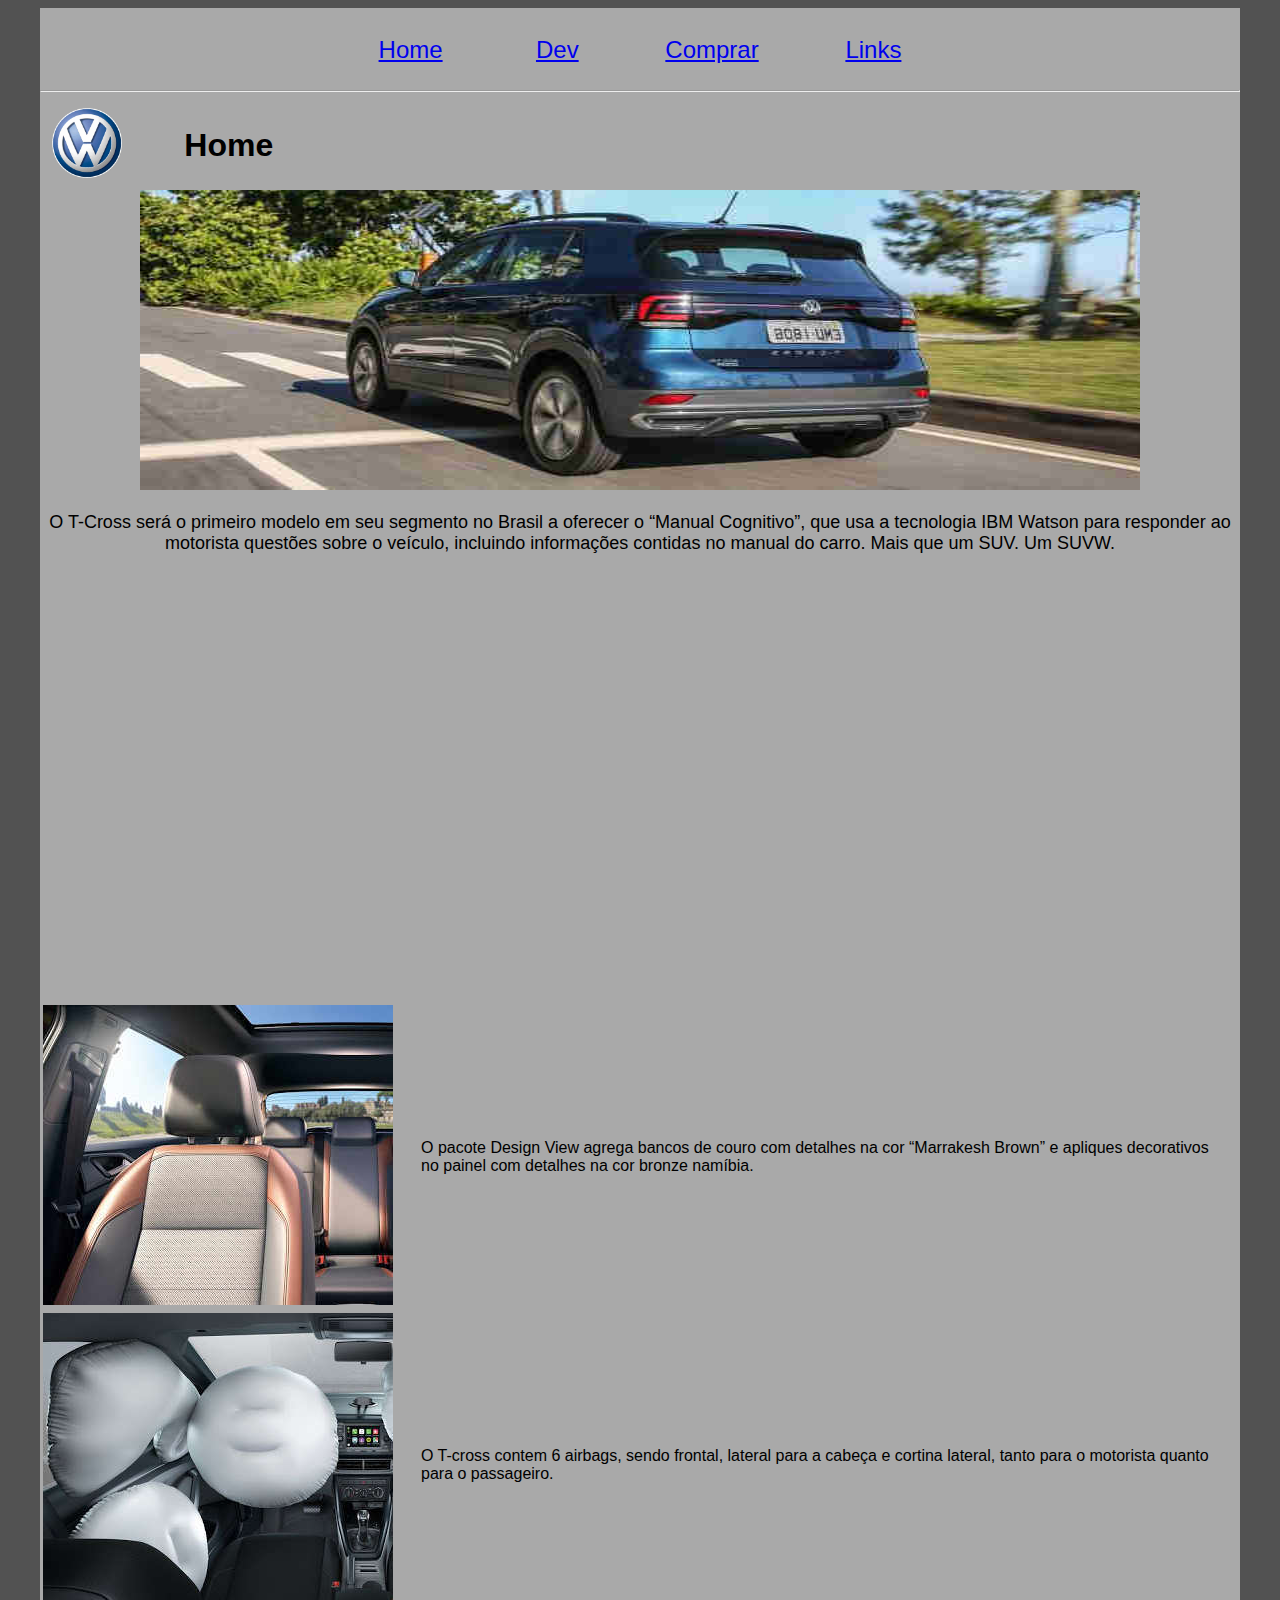
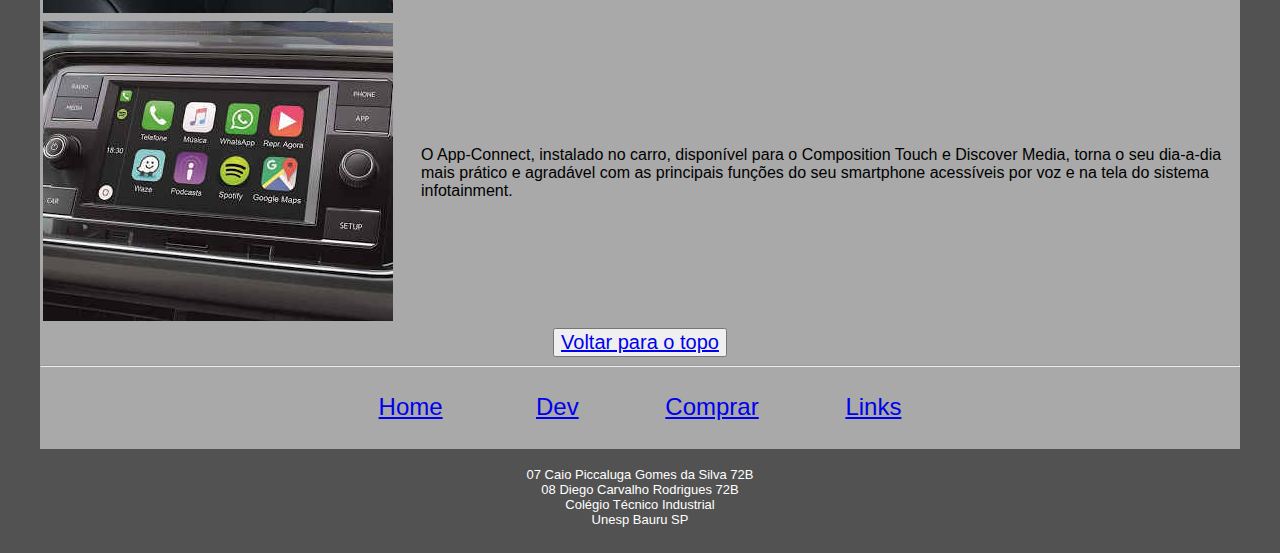
<file: index.html>
<!DOCTYPE html>
<html lang=pt-br>

    <head>
        <meta http-equiv="Content-Type" content="text/html; charset=UTF-8">
        
        <link rel= "stylesheet" type= "text/css" href= "estilo.css" />
        
        <title>Trabalho Final</title>
    </head>
    <body bgcolor="#525252">
              
        <center>

        <div id="mae">
            <font size="5" face="arial">
            
            <br>
            <a name="topo">         
            <a href="index.html">Home</a>&nbsp;&nbsp;&nbsp;&nbsp;&nbsp;&nbsp;  &nbsp;&nbsp;&nbsp;&nbsp;&nbsp;&nbsp;
            
            <a href="dev.html">Dev</a>&nbsp;&nbsp;&nbsp;&nbsp;&nbsp;&nbsp;&nbsp;&nbsp;&nbsp;&nbsp;&nbsp;&nbsp;
            
            <a href="comprar.html">Comprar</a>&nbsp;&nbsp;&nbsp;&nbsp;&nbsp;&nbsp;&nbsp;&nbsp;&nbsp;&nbsp;&nbsp;&nbsp;
            
            <a href="links.html">Links</a>
           
            </font>
            
            <br><br><hr>

            <table align="left">
                <tr>
                    <td align="left"><td><a href="https://www.vw.com.br" target="_blank"><img src="imagens/logo.jpg" height="80" width="80"></a></td>
                    <td align="left"><h1><font face="arial">&nbsp;&nbsp;&nbsp;&nbsp;&nbsp;&nbsp;Home</font></h1></td>
                </tr>
            </table>

            <img src="imagens/tcross_04.jpg" height="300" width="1000">
            
            <br><br>

            <font face="arial" size="4">
            <p>O T-Cross será o primeiro modelo em seu segmento no Brasil a oferecer o “Manual Cognitivo”, 
                que usa a tecnologia IBM Watson para responder ao motorista questões sobre o veículo, 
                incluindo informações contidas no manual do carro. Mais que um SUV. Um SUVW.</p>
            </font>

            <br><br><br><br>
            
            <iframe width="560" height="315" src="https://www.youtube.com/embed/wavFUTp9dU0" frameborder="0" allow="accelerometer; autoplay; encrypted-media; gyroscope; picture-in-picture" allowfullscreen></iframe>

            <br><br><br><br>

           <table align="left">
                <tr>
                    
                    <td onclick="mostra_foto(1)"><img id="myImg" src="imagens/banco.jpg" alt="O pacote Design View agrega bancos de couro com detalhes na cor “Marrakesh Brown” e apliques decorativos no painel com detalhes na cor bronze namíbia." height="300" width="350"></td>
                    <td width="20">
                        
                    </td>
                    <td>
                        <font>
                            <p>O pacote Design View agrega bancos de couro com detalhes na cor “Marrakesh Brown” e apliques decorativos</p>
                            <p>no painel com detalhes na cor bronze namíbia.</p>
                        </font>
                    </td>
                </tr>
                
                <tr>
                    <td onclick="mostra_foto(2)"><img id="myImg" src="imagens/airbag.jpg" alt="O T-cross contem 6 airbags, sendo frontal, lateral para a cabeça e cortina lateral, tanto para o motorista quanto para o passageiro." height="300" width="350"></td>
                    <td width="20">
                        
                    </td>
                    <td>
                        <font>
                            <p>O T-cross contem 6 airbags, sendo frontal, lateral para a cabeça e cortina lateral, tanto para o motorista quanto para o passageiro.</p>
                        </font>
                    </td>
                </tr>

                <tr>
                    <td onclick="mostra_foto(3)"><img id="myImg" src="imagens/gps.jpg" alt="O App-Connect, instalado no carro, disponível para o Composition Touch e Discover Media, torna o seu dia-a-dia mais prático e agradável com as principais funções do seu smartphone acessíveis por voz e na tela do sistema infotainment." height="300" width="350"></td>
                    <td width="20">
                        
                    </td>
                    <td>
                        <font>
                            <p>O App-Connect, instalado no carro, disponível para o Composition Touch e Discover Media, torna o seu dia-a-dia mais prático e agradável com as principais funções do seu smartphone acessíveis por voz e na tela do sistema infotainment.</p>
                        </font>
                    </td>
                </tr>
            </table>

            <!-- The Modal -->
            <div id="myModal1" class="modal">
              <span class="close">&times;</span>
              <img class="modal-content" id="img01">
              <div id="caption"></div>
            </div>
            <script>
            // Get the modal
            var modal = document.getElementById("myModal1");

            // Get the image and insert it inside the modal - use its "alt" text as a caption
            var img = document.getElementById("myImg");
            var modalImg = document.getElementById("img01");
            var captionText = document.getElementById("caption");

            function mostra_foto(num){
                modal.style.display = "block";
                if(num == 1){
                    modalImg.src = "./imagens/banco.jpg";
                    captionText.innerHTML = "O pacote Design View agrega bancos de couro com detalhes na cor “Marrakesh Brown” e apliques decorativos no painel com detalhes na cor bronze namíbia.";
                }
                else if (num == 2){
                    modalImg.src = "./imagens/airbag.jpg";
                    captionText.innerHTML = "O T-cross contem 6 airbags, sendo frontal, lateral para a cabeça e cortina lateral, tanto para o motorista quanto para o passageiro.";
                } else if (num == 3){
                    modalImg.src = "./imagens/gps.jpg";
                    captionText.innerHTML = "O App-Connect, instalado no carro, disponível para o Composition Touch e Discover Media, torna o seu dia-a-dia mais prático e agradável com as principais funções do seu smartphone acessíveis por voz e na tela do sistema infotainment.";
                }
            }
            /*img.onclick = function(){
              modal.style.display = "block";
              modalImg.src = this.src;
              captionText.innerHTML = this.alt;
            }*/

            // Get the <span> element that closes the modal
            var span = document.getElementsByClassName("close")[0];

            // When the user clicks on <span> (x), close the modal
            span.onclick = function() { 
              modal.style.display = "none";
            }
            //-----------------------------------------------------------------------------------

            </script>
            
            <button style="font-size: 20px;"><a href="#topo">Voltar para o topo</a></button>

            <br><hr><br>

            <font size="5" face="arial">
            <a href="index.html">Home</a>&nbsp;&nbsp;&nbsp;&nbsp;&nbsp;&nbsp;  &nbsp;&nbsp;&nbsp;&nbsp;&nbsp;&nbsp;
            
            <a href="dev.html">Dev</a>&nbsp;&nbsp;&nbsp;&nbsp;&nbsp;&nbsp;&nbsp;&nbsp;&nbsp;&nbsp;&nbsp;&nbsp;
            
            <a href="comprar.html">Comprar</a>&nbsp;&nbsp;&nbsp;&nbsp;&nbsp;&nbsp;&nbsp;&nbsp;&nbsp;&nbsp;&nbsp;&nbsp;
            
            <a href="links.html">Links</a>

            <br><br>
            </font>
        </div>    

        </center>

        <center>
            <br>
            <font size="2" style="color: white;">
            <p>07 Caio Piccaluga Gomes da Silva 72B</p>
            <p>08 Diego Carvalho Rodrigues 72B</p>
            <p>Colégio Técnico Industrial</p>
            <p>Unesp Bauru SP</p>
            </font><br>
        </center>

    </body>
</html>
</file>
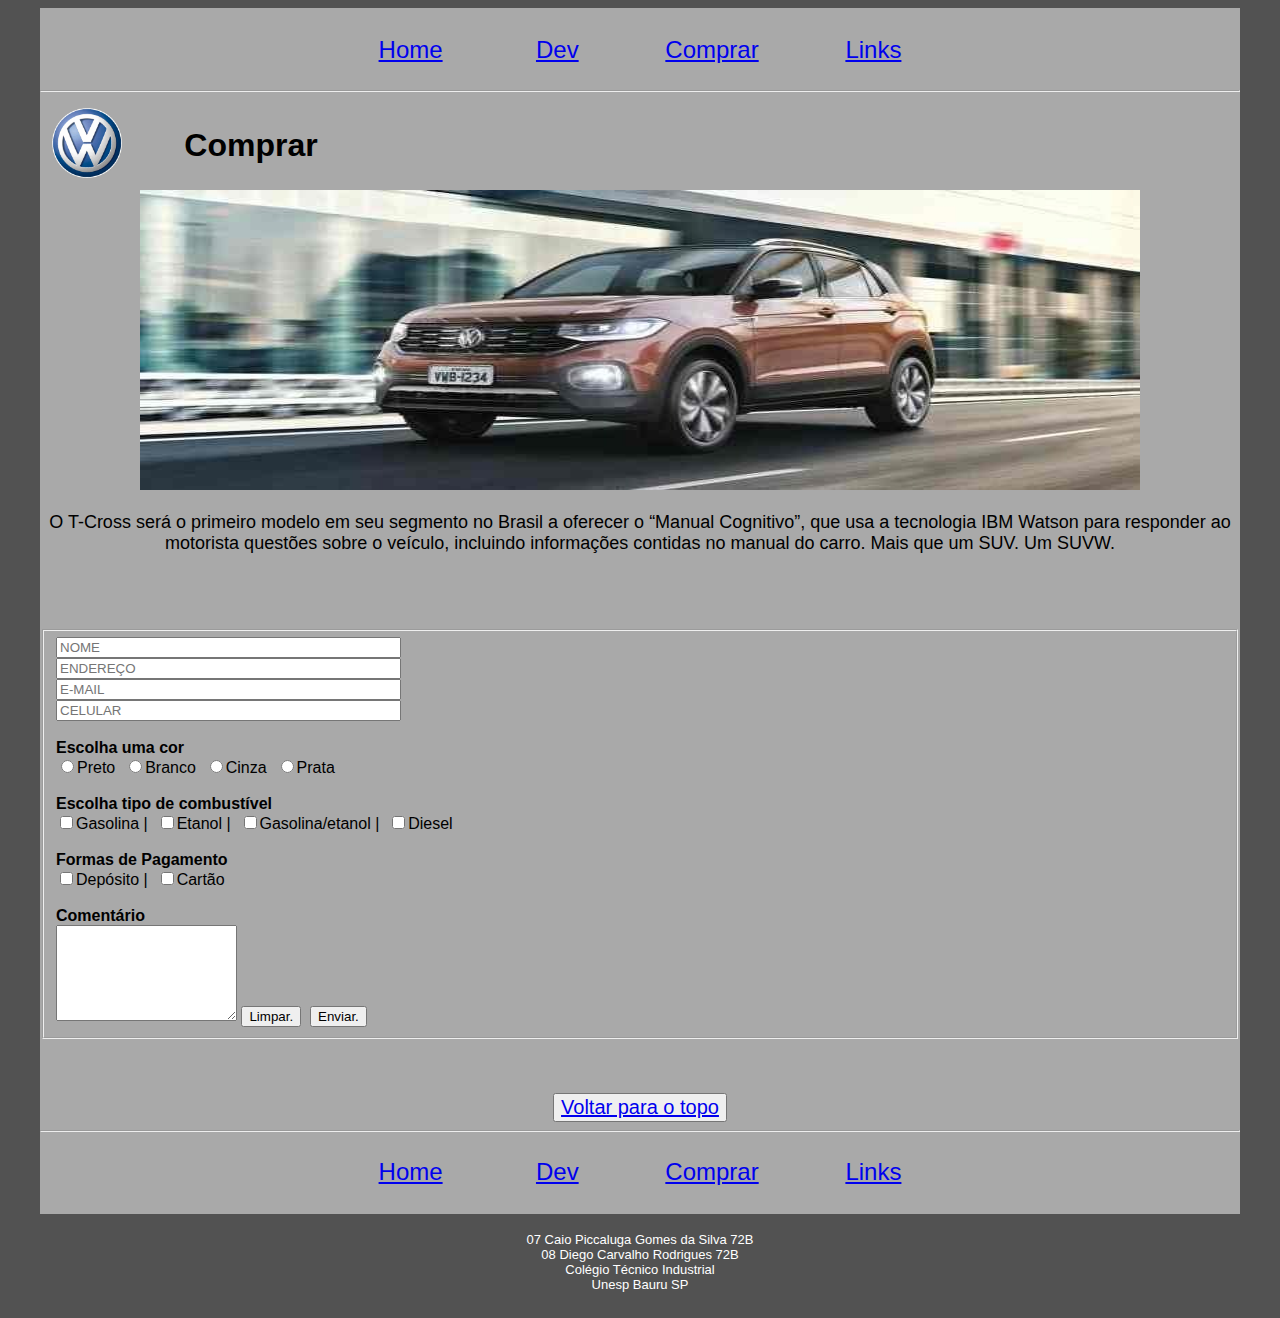
<file: comprar.html>
<!DOCTYPE html>
<html lang=pt-br>

    <head>
        <meta http-equiv="Content-Type" content="text/html; charset=UTF-8">
        
        <link rel= "stylesheet" type= "text/css" href= "estilo.css" />

        
        <title>Trabalho Final</title>
    </head>
    
    <body bgcolor="#525252">
              
        <a name="topo"></a>
        <center>
        <div id="mae">
            <font size="5" face="arial">
               
            <br>
            <a href="index.html">Home</a>&nbsp;&nbsp;&nbsp;&nbsp;&nbsp;&nbsp;  &nbsp;&nbsp;&nbsp;&nbsp;&nbsp;&nbsp;
            
            <a href="dev.html">Dev</a>&nbsp;&nbsp;&nbsp;&nbsp;&nbsp;&nbsp;&nbsp;&nbsp;&nbsp;&nbsp;&nbsp;&nbsp;
            
            <a href="comprar.html">Comprar</a>&nbsp;&nbsp;&nbsp;&nbsp;&nbsp;&nbsp;&nbsp;&nbsp;&nbsp;&nbsp;&nbsp;&nbsp;
            
            <a href="links.html">Links</a>
           
            </font>

            <br><br><hr>

            <table align="left">
                <tr>
                    <td align="left"><td><a href="index.html"><img src="imagens/logo.jpg" height="80" width="80"></a></td>
                    <td align="left"><h1><font face="arial">&nbsp;&nbsp;&nbsp;&nbsp;&nbsp;&nbsp;Comprar</font></h1></td>
                </tr>
            </table>
            <br><br><br><br>
            <img src="imagens/tcross_01.jpg" height="300" width="1000">
            <br><br>

            <font face="arial" size="4">
            <p>O T-Cross será o primeiro modelo em seu segmento no Brasil a oferecer o “Manual Cognitivo”, 
                que usa a tecnologia IBM Watson para responder ao motorista questões sobre o veículo, 
                incluindo informações contidas no manual do carro. Mais que um SUV. Um SUVW.</p>
            </font>

            <br><br><br><br>
            <fieldset align="left">
                <form action="" method="post">               
                    <input type="text" name="nome_c" placeholder="NOME" size="40" maxlength="50" required>
                    <br>
                    <input type="text" name="endereco_c" placeholder="ENDEREÇO" size="40" maxlength="50" required>
                    <br>
                    <input type="email" name="email_c" placeholder="E-MAIL" size="40" maxlength="50" required>
                    <br>
                    <input type="text" name="celular_c" placeholder="CELULAR" size="40" maxlength="50" >
                    <br>
                    <br>
                    <b><label>Escolha uma cor</label><br></b>
                    <input type="radio" name="cor_c" value="preto">Preto&nbsp;
                    <input type="radio" name="cor_c" value="branco">Branco&nbsp;
                    <input type="radio" name="cor_c" value="cinza">Cinza&nbsp;
                    <input type="radio" name="cor_c" value="prata">Prata&nbsp;<br><br>
                    <b><label>Escolha tipo de combustível</label><br></b>
                    <input type="checkbox" name="cheque_c1" value="gasolina">Gasolina&nbsp;|&nbsp;
                    <input type="checkbox" name="cheque_c2" value="etanol">Etanol&nbsp;|&nbsp;
                    <input type="checkbox" name="cheque_c3" value="gasolinaetanol">Gasolina/etanol&nbsp;|&nbsp;
                    <input type="checkbox" name="cheque_c4" value="diesel">Diesel<br><br>
                    <b><label>Formas de Pagamento</label><br></b>
                    <input type="checkbox" name="cheque_c5" value="deposito">Depósito&nbsp;|&nbsp;
                    <input type="checkbox" name="cheque_c6" value="cartao">Cartão<br><br>
                    <b><label>Comentário</label><br></b>
                    <textarea name="comment" rows="6" maxlength="60"></textarea>
                    <input type="reset" value="Limpar.">&nbsp;
                    <input type="submit" value="Enviar.">
                </form>
            </fieldset>

            <br><br><br>
            <button style="font-size: 20px;"><a href="#topo">Voltar para o topo</a></button>

            <br><hr><br>

            <font size="5" face="arial">
            <a href="index.html">Home</a>&nbsp;&nbsp;&nbsp;&nbsp;&nbsp;&nbsp;  &nbsp;&nbsp;&nbsp;&nbsp;&nbsp;&nbsp;
            
            <a href="dev.html">Dev</a>&nbsp;&nbsp;&nbsp;&nbsp;&nbsp;&nbsp;&nbsp;&nbsp;&nbsp;&nbsp;&nbsp;&nbsp;
            
            <a href="comprar.html">Comprar</a>&nbsp;&nbsp;&nbsp;&nbsp;&nbsp;&nbsp;&nbsp;&nbsp;&nbsp;&nbsp;&nbsp;&nbsp;
            
            <a href="links.html">Links</a>

            <br><br>
            </font>
        </div>    
        </center>
        <center>
            <br>
            <font size="2" style="color: white;">
            <p>07 Caio Piccaluga Gomes da Silva 72B</p>
            <p>08 Diego Carvalho Rodrigues 72B</p>
            <p>Colégio Técnico Industrial</p>
            <p>Unesp Bauru SP</p>
            </font><br>
        </center>
    </body>
</html>
</file>
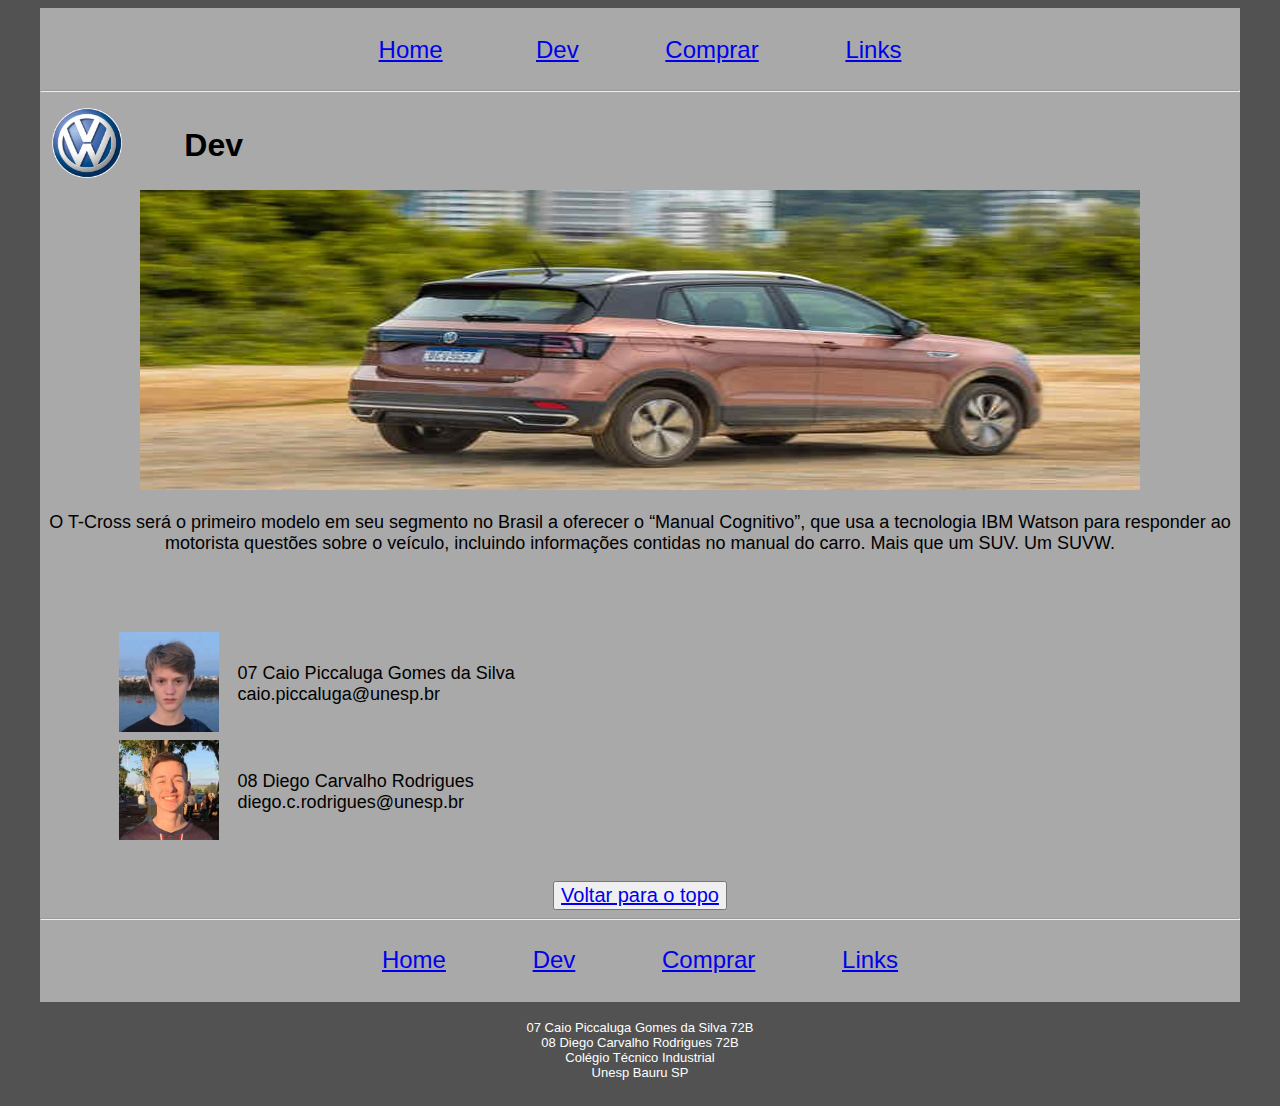
<file: dev.html>
<!DOCTYPE html>
<html lang=pt-br>

    <head>
        <meta http-equiv="Content-Type" content="text/html; charset=UTF-8">
        
        <link rel= "stylesheet" type= "text/css" href= "estilo.css" />

        
        <title>Trabalho Final</title>
    </head>
    
    <body bgcolor="#525252">
              
        <a name="topo"></a>
        <center>
        <div id="mae">
            <font size="5" face="arial">

            <br>

            <a href="index.html">Home</a>&nbsp;&nbsp;&nbsp;&nbsp;&nbsp;&nbsp;  &nbsp;&nbsp;&nbsp;&nbsp;&nbsp;&nbsp;
            
            <a href="dev.html">Dev</a>&nbsp;&nbsp;&nbsp;&nbsp;&nbsp;&nbsp;&nbsp;&nbsp;&nbsp;&nbsp;&nbsp;&nbsp;
            
            <a href="comprar.html">Comprar</a>&nbsp;&nbsp;&nbsp;&nbsp;&nbsp;&nbsp;&nbsp;&nbsp;&nbsp;&nbsp;&nbsp;&nbsp;
            
            <a href="links.html">Links</a>
           
            </font>

            <br><br><hr>

            <table align="left">
                <tr>
                    <td align="left"><td><a href="index.html"><img src="imagens/logo.jpg" height="80" width="80"></a></td>
                    <td align="left"><h1><font face="arial">&nbsp;&nbsp;&nbsp;&nbsp;&nbsp;&nbsp;Dev</font></h1></td>
                </tr>
            </table>

            <br><br><br><br>
            <img src="imagens/tcross_02.jpg" height="300" width="1000">

            <br><br>

            <font face="arial" size="4">
            <p>O T-Cross será o primeiro modelo em seu segmento no Brasil a oferecer o “Manual Cognitivo”, 
                que usa a tecnologia IBM Watson para responder ao motorista questões sobre o veículo, 
                incluindo informações contidas no manual do carro. Mais que um SUV. Um SUVW.</p>
            </font>

            <br><br><br><br>
            
            <table align="left">
                <tr>
                    <td>&nbsp;&nbsp;&nbsp;&nbsp;&nbsp;&nbsp;&nbsp;&nbsp;&nbsp;&nbsp;&nbsp;&nbsp;&nbsp;&nbsp;&nbsp;&nbsp;&nbsp;<img src="imagens/caio.jpg" height="100" width="100"></td>
                    <td>
                        <font size="4" face="arial">
                            <p>&nbsp;&nbsp;&nbsp;07 Caio Piccaluga Gomes da Silva</p>
                            <p>&nbsp;&nbsp;&nbsp;caio.piccaluga@unesp.br</p>
                        </font>
                    </td>
                </tr>
                <tr>
                    <td>&nbsp;&nbsp;&nbsp;&nbsp;&nbsp;&nbsp;&nbsp;&nbsp;&nbsp;&nbsp;&nbsp;&nbsp;&nbsp;&nbsp;&nbsp;&nbsp;&nbsp;<img src="imagens/diego.jpg" height="100" width="100"></td>
                    <td>
                        <font size="4" face="arial">
                            <p>&nbsp;&nbsp;&nbsp;08 Diego Carvalho Rodrigues</p>
                            <p>&nbsp;&nbsp;&nbsp;diego.c.rodrigues@unesp.br</p>
                        </font>
                    </td>
                </tr>
            </table>          

            
            
            <br><br><br><br><br><br><br><br><br><br><br><br><br><br>            
            <button style="font-size: 20px;"><a href="#topo">Voltar para o topo</a></button>

            <br><hr><br>
            
            <font size="5" face="arial">
            <a href="index.html">Home</a>&nbsp;&nbsp;&nbsp;&nbsp;&nbsp;&nbsp;&nbsp;&nbsp;&nbsp;&nbsp;&nbsp;&nbsp;
            
            <a href="dev.html">Dev</a>&nbsp;&nbsp;&nbsp;&nbsp;&nbsp;&nbsp;&nbsp;&nbsp;&nbsp;&nbsp;&nbsp;&nbsp;
            
            <a href="comprar.html">Comprar</a>&nbsp;&nbsp;&nbsp;&nbsp;&nbsp;&nbsp;&nbsp;&nbsp;&nbsp;&nbsp;&nbsp;&nbsp;
            
            <a href="links.html">Links</a>

            
            <br><br>
            </font>

        </div>    
        </center>
        <center>
            <br>
            <font size="2" style="color: white;">
            <p>07 Caio Piccaluga Gomes da Silva 72B</p>
            <p>08 Diego Carvalho Rodrigues 72B</p>
            <p>Colégio Técnico Industrial</p>
            <p>Unesp Bauru SP</p>
            </font><br>
        </center>
    </body>
</html>
</file>
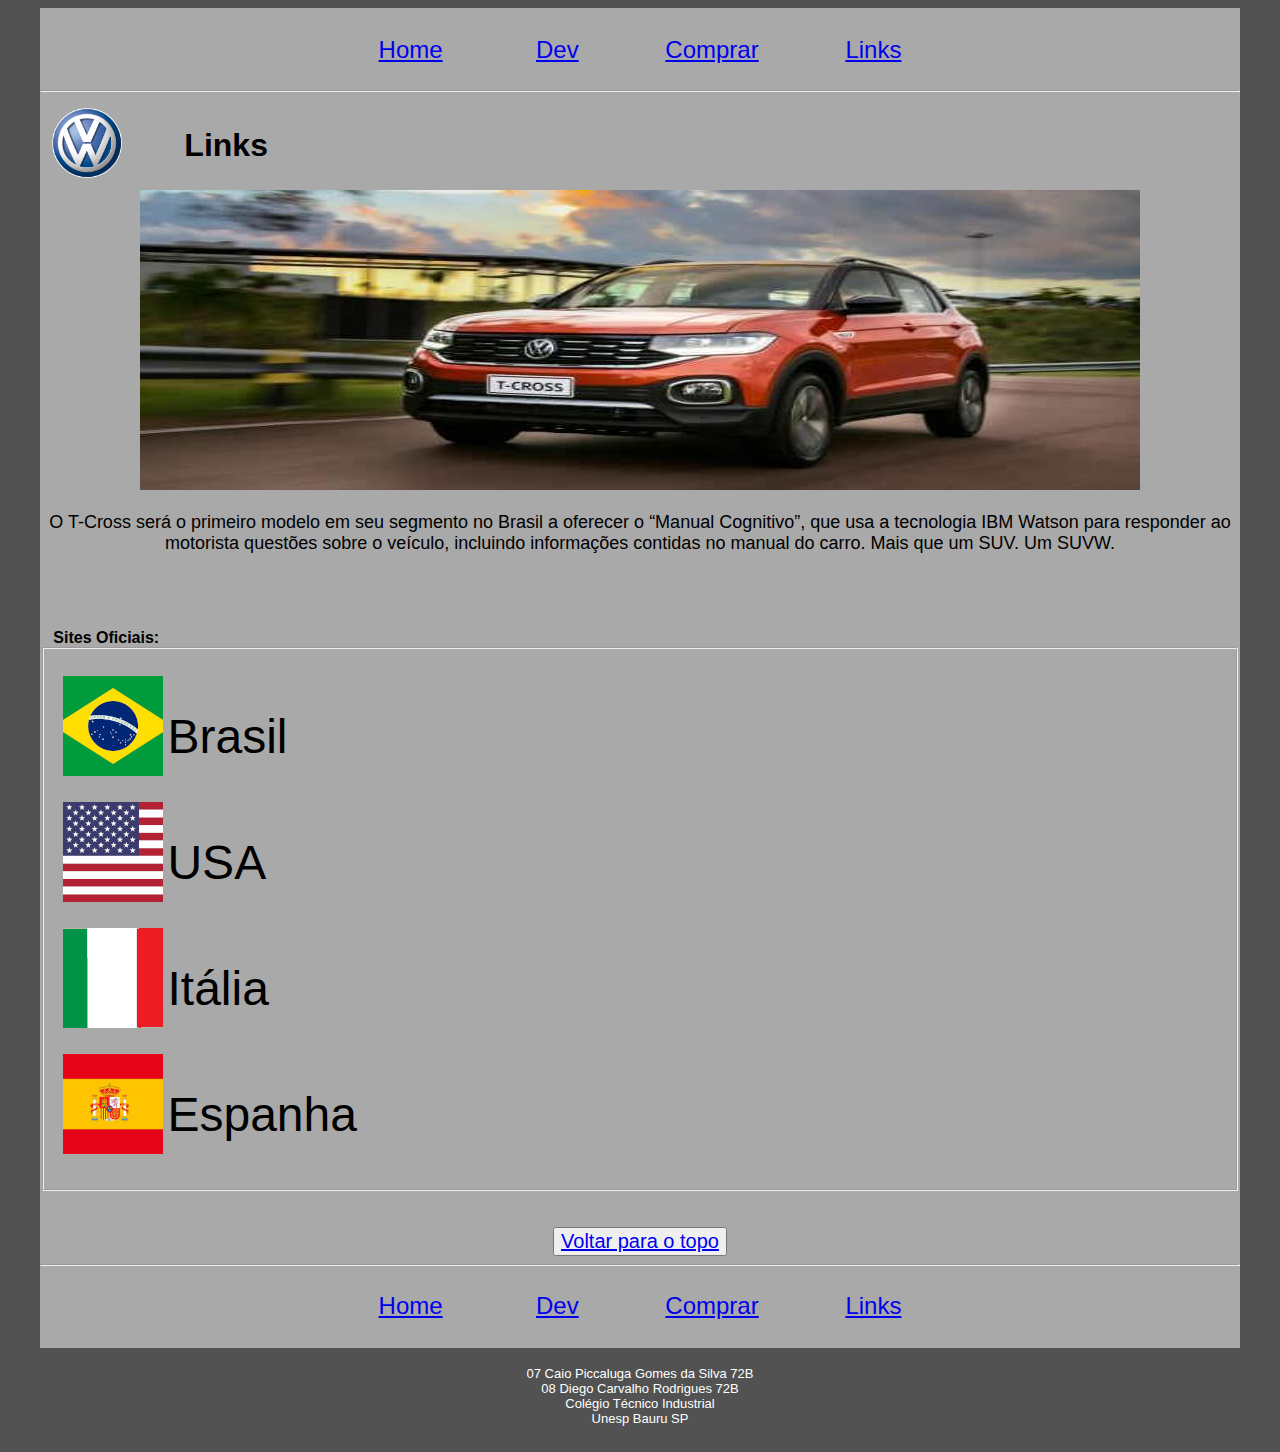
<file: links.html>
<!DOCTYPE html>
<html lang=pt-br>

    <head>
        <meta http-equiv="Content-Type" content="text/html; charset=UTF-8">
        
        <link rel= "stylesheet" type= "text/css" href= "estilo.css" />

        
        <title>Trabalho Final</title>
    </head>
    
    <body bgcolor="#525252">
              
        <a name="topo"></a>
        <center>
        <div id="mae">
            <font size="5" face="arial">

            <br>
            <a href="index.html">Home</a>&nbsp;&nbsp;&nbsp;&nbsp;&nbsp;&nbsp;  &nbsp;&nbsp;&nbsp;&nbsp;&nbsp;&nbsp;
            
            <a href="dev.html">Dev</a>&nbsp;&nbsp;&nbsp;&nbsp;&nbsp;&nbsp;&nbsp;&nbsp;&nbsp;&nbsp;&nbsp;&nbsp;
            
            <a href="comprar.html">Comprar</a>&nbsp;&nbsp;&nbsp;&nbsp;&nbsp;&nbsp;&nbsp;&nbsp;&nbsp;&nbsp;&nbsp;&nbsp;
            
            <a href="links.html">Links</a>
           
            </font>
            
            <br><br><hr>

            <table align="left">
                <tr>
                    <td align="left"><td><a href="index.html"><img src="imagens/logo.jpg" height="80" width="80"></a></td>
                    <td align="left"><h1><font face="arial">&nbsp;&nbsp;&nbsp;&nbsp;&nbsp;&nbsp;Links</font></h1></td>
                </tr>
            </table>
            <br><br><br><br>
            <img src="imagens/tcross_03.jpg" height="300" width="1000">
            
            <br><br>

            <font face="arial" size="4">
            <p>O T-Cross será o primeiro modelo em seu segmento no Brasil a oferecer o “Manual Cognitivo”, 
                que usa a tecnologia IBM Watson para responder ao motorista questões sobre o veículo, 
                incluindo informações contidas no manual do carro. Mais que um SUV. Um SUVW.</p>
            </font>

            <br><br><br><br>

            <font size="3" face="arial" align="left">
            <p><b>&nbsp;&nbsp;&nbsp;Sites Oficiais:</b><p>
            <fieldset align="left">
            <br>

            <table>
                <tr>
                    <td>
                        &nbsp;<a href="https://www.vw.com.br/pt/carros/t-cross.html#item=1" target="_blank"><img src="imagens/brasil.jpg" height="100px" width="100px"></a><br><br>
                    </td>
                    <td>
                        <font size="16px" face="arial">
                            <p>Brasil</p>
                        </font>
                    </td>
                </tr>
                <tr>
                    <td>
                        &nbsp;<a href="https://www.vw.com" target="_blank"><img src="imagens/usa.jpg" height="100px" width="100px"></a><br><br>
                    </td>
                    <td>
                        <font size="16px" face="arial">
                            <p>USA</p>
                        </font>
                    </td>
                </tr>
                <tr>
                    <td>
                        &nbsp;<a href="https://progetto.volkswagen.it/app/local/promozioni/model/t-cross" target="_blank"><img src="imagens/italia.jpg" height="100px" width="100px"></a><br><br>
                    </td>
                    <td>
                        <font size="16px" face="arial">
                            <p>Itália</p>
                        </font>
                    </td>
                </tr>
                <tr>
                    <td>
                        &nbsp;<a href="https://www.volkswagen.es/stock/t-cross" target="_blank"><img src="imagens/espanha.jpg " height="100px" width="100px"></a><br><br>
                    </td>
                    <td>
                        <font size="16px" face="arial">
                            <p>Espanha</p>
                        </font>
                    </td>
                </tr>
            </table>
            </fieldset>
            </font>
            
            <br><br>
            <button style="font-size: 20px;"><a href="#topo">Voltar para o topo</a></button>

            <br><hr><br>

            <font size="5" face="arial">
            <a href="index.html">Home</a>&nbsp;&nbsp;&nbsp;&nbsp;&nbsp;&nbsp;  &nbsp;&nbsp;&nbsp;&nbsp;&nbsp;&nbsp;
            
            <a href="dev.html">Dev</a>&nbsp;&nbsp;&nbsp;&nbsp;&nbsp;&nbsp;&nbsp;&nbsp;&nbsp;&nbsp;&nbsp;&nbsp;
            
            <a href="comprar.html">Comprar</a>&nbsp;&nbsp;&nbsp;&nbsp;&nbsp;&nbsp;&nbsp;&nbsp;&nbsp;&nbsp;&nbsp;&nbsp;
            
            <a href="links.html">Links</a>

            <br><br>
            </font>
        </div>    
        </center>
        <center>
            <br>
            <font size="2" style="color: white;">
            <p>07 Caio Piccaluga Gomes da Silva 72B</p>
            <p>08 Diego Carvalho Rodrigues 72B</p>
            <p>Colégio Técnico Industrial</p>
            <p>Unesp Bauru SP</p>
            </font><br>
        </center>
    </body>
</html>
</file>
<file: estilo.css>
body {font-family: Arial, Helvetica, sans-serif;}

#myImg1, #myImg2, #myImg3 {
  border-radius: 5px;
  cursor: pointer;
  transition: 0.3s;
}

#myImg1:hover, #myImg2:hover, #myImg3:hover {opacity: 0.7;}

/* The Modal (background) */
.modal {
  display: none; /* Hidden by default */
  position: fixed; /* Stay in place */
  z-index: 1; /* Sit on top */
  padding-top: 100px; /* Location of the box */
  left: 0;
  top: 0;
  width: 100%; /* Full width */
  height: 100%; /* Full height */
  overflow: auto; /* Enable scroll if needed */
  background-color: rgb(0,0,0); /* Fallback color */
  background-color: rgba(0,0,0,0.9); /* Black w/ opacity */
}

/* Modal Content (image) */
.modal-content {
  margin: auto;
  display: block;
  width: 80%;
  max-width: 700px;
}

/* Caption of Modal Image */
#caption {
  margin: auto;
  display: block;
  width: 80%;
  max-width: 700px;
  text-align: center;
  color: #ccc;
  padding: 10px 0;
  height: 150px;
}

/* Add Animation */
.modal-content, #caption {  
  -webkit-animation-name: zoom;
  -webkit-animation-duration: 0.6s;
  animation-name: zoom;
  animation-duration: 0.6s;
}

@-webkit-keyframes zoom {
  from {-webkit-transform:scale(0)} 
  to {-webkit-transform:scale(1)}
}

@keyframes zoom {
  from {transform:scale(0)} 
  to {transform:scale(1)}
}

/* The Close Button */
.close {
  position: absolute;
  top: 15px;
  right: 35px;
  color: #f1f1f1;
  font-size: 40px;
  font-weight: bold;
  transition: 0.3s;
}

.close:hover,
.close:focus {
  color: #bbb;
  text-decoration: none;
  cursor: pointer;
}

/* 100% Image Width on Smaller Screens */
@media only screen and (max-width: 700px){
  .modal-content {
    width: 100%;
  }
}

#mae { 
    width: 1200px; background-color: #a9a9a9;
    align-self: flex-start;
}

p {
    margin: 0px;
}
</file>
